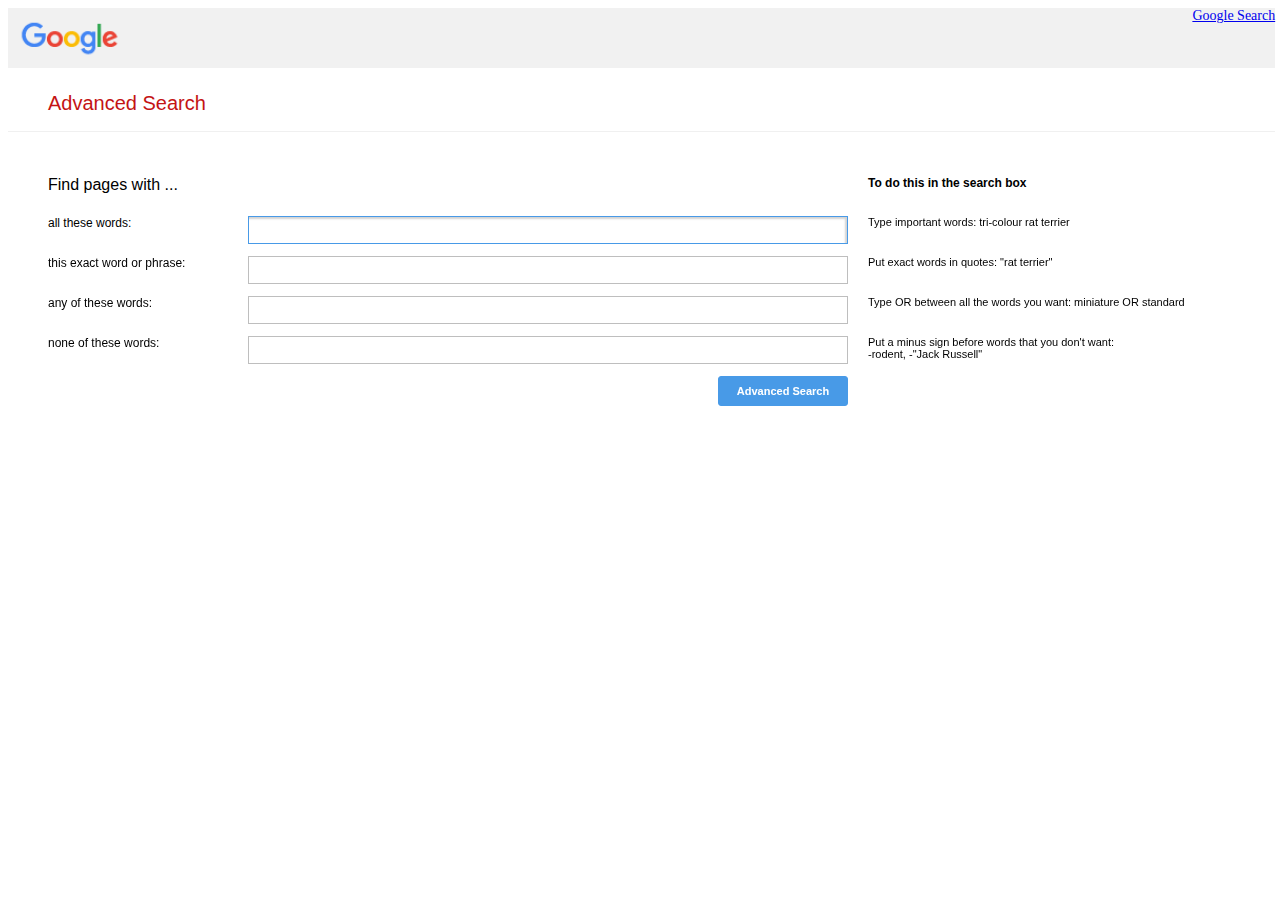
<file: advanced.html>
<!DOCTYPE html>
<html lang="en">
    <head>
        <title>Advanced Search</title>
        <link rel = "stylesheet" href="style_advanced.css">
    </head>
    <body>
        <div class = "container">
            <div class = "banner1"><a href="index.html">Google Search</a></div>
            <div class = "banner2">Advanced Search</div>
            <div>
                <form autocomplete = "off" action="https://google.com/search"> <!-- autocomplete = switches the dropdown on/off as well as removing the pale blue background even when element loses focus--> 
                    <div id="page">
                        <div class="GridItem1"><label>Find pages with ...</label></div> 
                        <div></div>
                        <div class="GridItem2"><label>To do this in the search box</label></div>
                        <div class="GridItem3"><label>all these words:</label></div>
                        <div><input class="GridItem4" type="text" name=as_q autofocus = true></div>
                        <div class="GridItem5"><label>Type important words: tri-colour rat terrier</label></div>
                        <div class="GridItem3"><label>this exact word or phrase:</label></div>
                        <div><input class="GridItem4" type="text" name=as_epq ></div>
                        <div class="GridItem5"><label>Put exact words in quotes: "rat terrier"</label></div>
                        <div class="GridItem3"><label>any of these words:</label></div>
                        <div><input class="GridItem4" type="text" name=as_oq ></div>
                        <div class="GridItem5"><label>Type OR between all the words you want: miniature OR standard</label></div>
                        <div class="GridItem3"><label>none of these words:</label></div>
                        <div><input class="GridItem4" type="text" name=as_eq ></div>
                        <div class="GridItem5">
                            <label>Put a minus sign before words that you don't want:</label><br>
                            <label>-rodent, -"Jack Russell"</label></div>
                        <div></div>
                        <div class="GridItem6">
                            <button id="Button">Advanced Search</button>
                        </div>
                    </div>
                </form>
            </div>
        </div>
    </body>
</html>
</file>
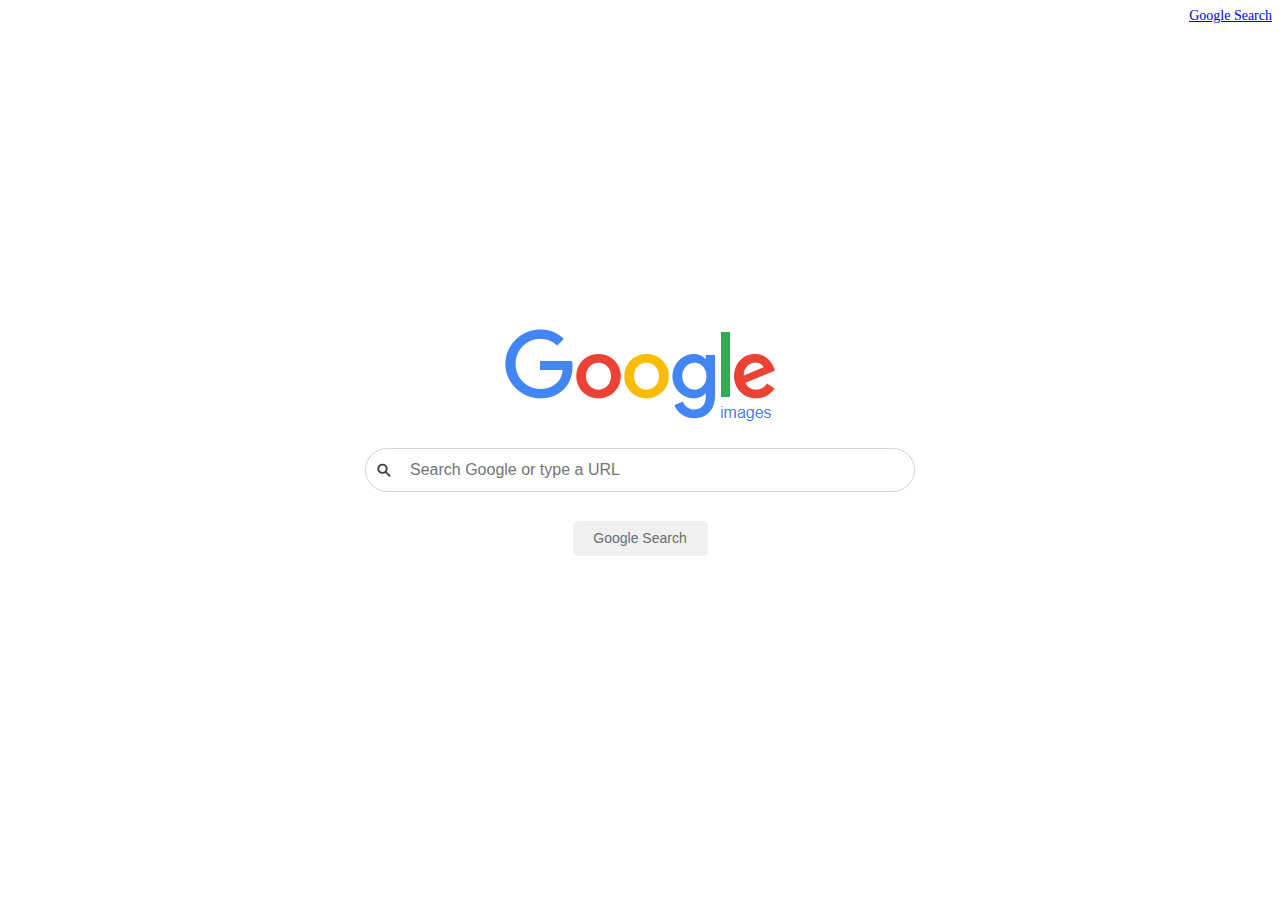
<file: image.html>
<!DOCTYPE html>
<html lang="en">
    <head>
        <title>Image Search</title>
        <link rel = "stylesheet" href="style_general.css">
    </head>
    <body>
        <div class = "container">
            <div></div>
            <div class="col2">
                <form action="https://google.com/search">
                    <div id="page">
                        <div class="item-a"><img src="Google_Logo_Image.png"></div>
                        <div class="item-b">
                            <p class="control">
                                <input id="ipttxt" type="text" placeholder = "Search Google or type a URL" name="q"/>
                                <input type="hidden" value="isch" name = "tbm">
                                <span id="icon"></span>
                            </p>
                        </div>
                        <div class="item-c">
                            <button id="button" type="submit">Google Search</button>
                        </div>
                    </div>
                </form>
            </div>
            <div class = "col3">
                <a href="index.html">Google Search</a>
            </div>
        </div>
    </body>
</html>
</file>
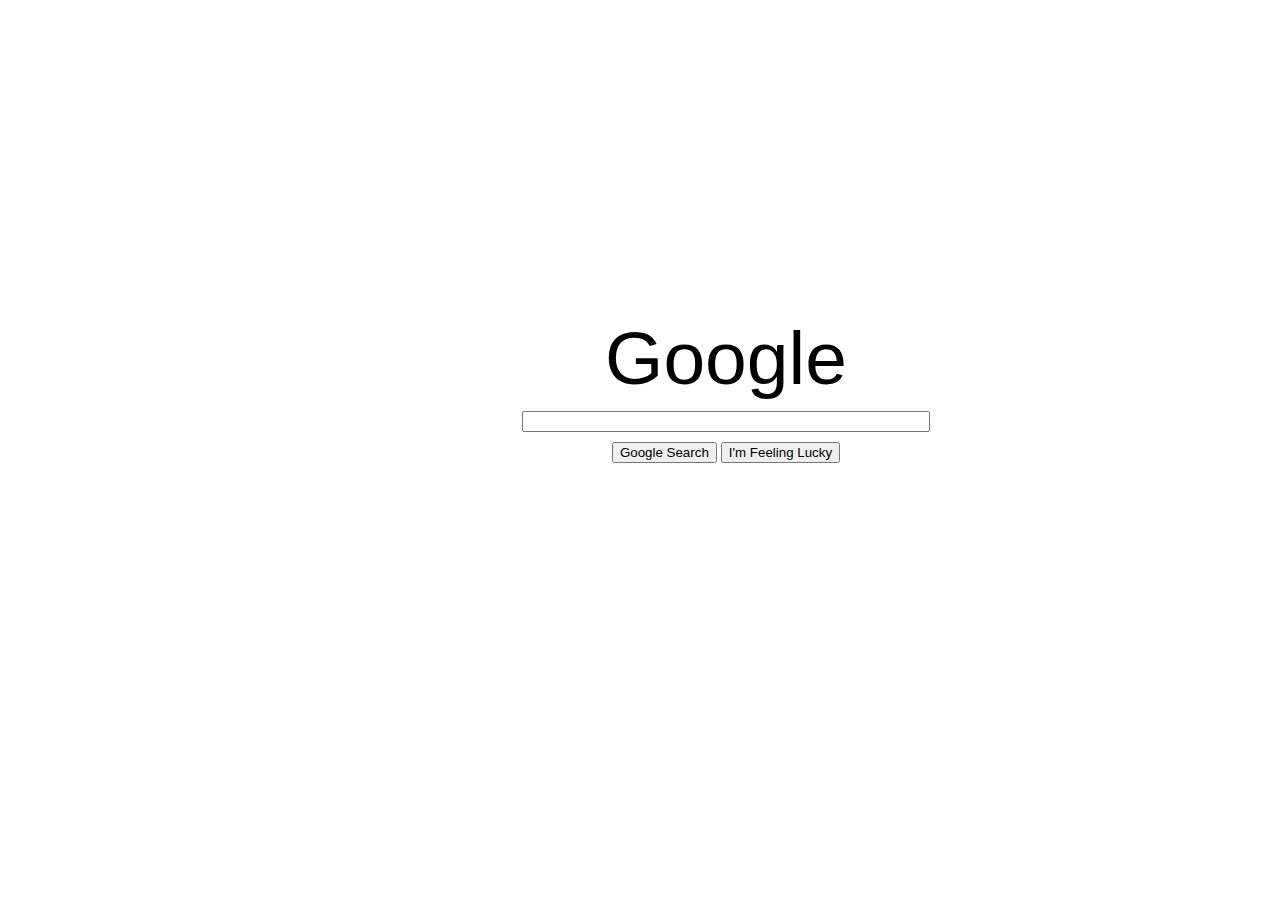
<file: search/a_Search.html>
<!DOCTYPE html>
<html lang="en">
    <head>
        <title>Search</title>
        <style>
            html {
                height: 70vh;
                width: 80vw;
                position: relative;
            }
            #user_input {
                width: 400px;
                margin: 10px
            }
            .component {
                text-align: center;
            }
            #Grid {
                display: grid;
                position: absolute;
                top: 50%;
                left: 50%;
                margin-right: -50%;
                transform: translate(-50,-50);
            }
            .webpage_name {
                font-size: 75px;
                font-family: Arial;
                text-align: center;
            }
        </style>
    </head>
    <body>
        <div id="Grid">
            <div class='webpage_name'>Google</div>
            <div class="form">
                <form action="https://google.com/search">
                    <div class = "component">
                        <input id="user_input" type="text" name="q">
                    </div>
                    <div class = "component">
                        <input type="submit" value="Google Search">
                        <input type="submit" value="I'm Feeling Lucky">
                    </div>
                </form>
            </div>
        <div>
    </body>
</html>
</file>
<file: style_advanced.css>
.container {
    width: 99vw;
    display: grid;
    grid-template-rows: 60px 60px auto;
    grid-auto-flow: row;
    gap: 4px;
}
.banner1 {
    background-image: url('Google_Logo_Advanced.png');
    background-repeat: no-repeat;
    background-size: cover;
    font-size: 14px;
    text-align: right;
}
.banner2 {
    padding-left: 40px;
    padding-top: 20px;
    padding-bottom: 20px;
    font-size: 20px;
    font-family: Arial, Helvetica, sans-serif;
    color: rgb(196, 20, 20);
    border-bottom: 1px solid rgb(240,240,240);
}   
.GridItem1 {
    margin-bottom: 10px;
    font-size: 16px;    
    font-family: Arial, Helvetica, sans-serif;
}
.GridItem2 {
    font-weight: bold;
    font-size: 12px; 
    font-family: Arial, Helvetica, sans-serif;
}
.GridItem3 {
    font-size: 12px;
    font-family: Arial, Helvetica, sans-serif;
}
.GridItem4 {
    border-color: lightgrey;
    border-width: thin;
    border-radius: 0;
    border-style: solid;
    border-color: rgb(190, 190, 190);
    height: 70%;
    width: 100%;
    box-sizing: border-box;
}
.GridItem4:focus {
    box-shadow: inset -2px 2px 2px lightgrey;
    outline: none;
    border-width: thin;
    border-style: solid;                                /*Specifying the style is NB for all the border attributes to take affect*/
    border-radius: 0;
    border-color:  rgb(72, 154, 231);
}
.GridItem5 {
    font-size: 11px;
    font-family: Arial, Helvetica, sans-serif;
}
.GridItem6 {
    justify-self: right;
}
#Button {
    height: 30px;
    width: 130px;
    outline: none;
    border-width: thin; 
    border-radius: 3px;
    border-style: solid;
    border-color:rgb(72, 154, 231);
    background-color: rgb(72, 154, 231);
    color: white;
    font-weight: bold;
    font-size: 11px;
    font-family: Arial, Helvetica, sans-serif;
    box-shadow: none;
}
#page {
    margin: 40px;
    display: grid;
    grid-template-columns: 180px 600px auto;
    grid-template-rows: repeat(6,40px);
    column-gap: 20px;
}
</file>
<file: style_general.css>
.container {
    display: grid;                          
    height: 95vh;                           
    grid-template-columns: repeat(3, 1fr);  /*Create 3 columns each of equal size - i.e. equal to 1fr of free space of the containers' width*/
}
.container > .col2 {                        
    justify-self: center;                   
    align-self: center ;                    
}
.container > .col3 {                        
    font-size: 14px;
    justify-self: end;                      
}
#page {
    display: grid;                          
    grid-template-columns: 550px;            
    grid-template-rows: 150px 55px 70px;
}           
.item-a, .item-c {
    justify-self: center;
    align-self: center;
}
.control {
    position: relative;
    height: 80%;
    margin: 0;
}
.control > #ipttxt {
    height: 100%;
    width: 100%;
    
    padding: 5px;
    padding-left: 8%;
    box-sizing: border-box;

    border-color: lightgray;
    border-style: solid;
    border-width: thin;
    border-radius: 22px;

    font-size: 16px;
    cursor: pointer;
    outline: none;
}
.control > #ipttxt ~ #icon {
    background-image: url("search_pic.png");
    background-repeat: no-repeat;
    background-size: 100%;
    background-position: center center;
    border-radius: 22px 0px 0px 22px;
    width: 35px;
    height: 95%;
    position: absolute;
    left: 2px;
    bottom: 0;
    top: 0;
    margin: auto;
}
/* Change autocomplete styles in WebKit */
.control > #ipttxt:-webkit-autofill, #ipttxt:-webkit-autofill:focus {
    -webkit-box-shadow: 0 0 0px 1000px white inset;
    /*border-radius: 22px 22px 0px 0px;*/
}
.control > #ipttxt:hover {
    box-shadow:0 0 11px rgb(138, 138, 138);
}
#button {
    height: 35px;
    width: 135px;
    border-color: transparent;
    border-width: thin;
    border-radius: 5px 5px 5px 5px;
    background-color: rgb(240, 240, 240);
    color:rgb(109, 109, 109);
    font-size: 14px;
    font-family: Helvetica, sans-serif;
    outline: none;
}
</file>
